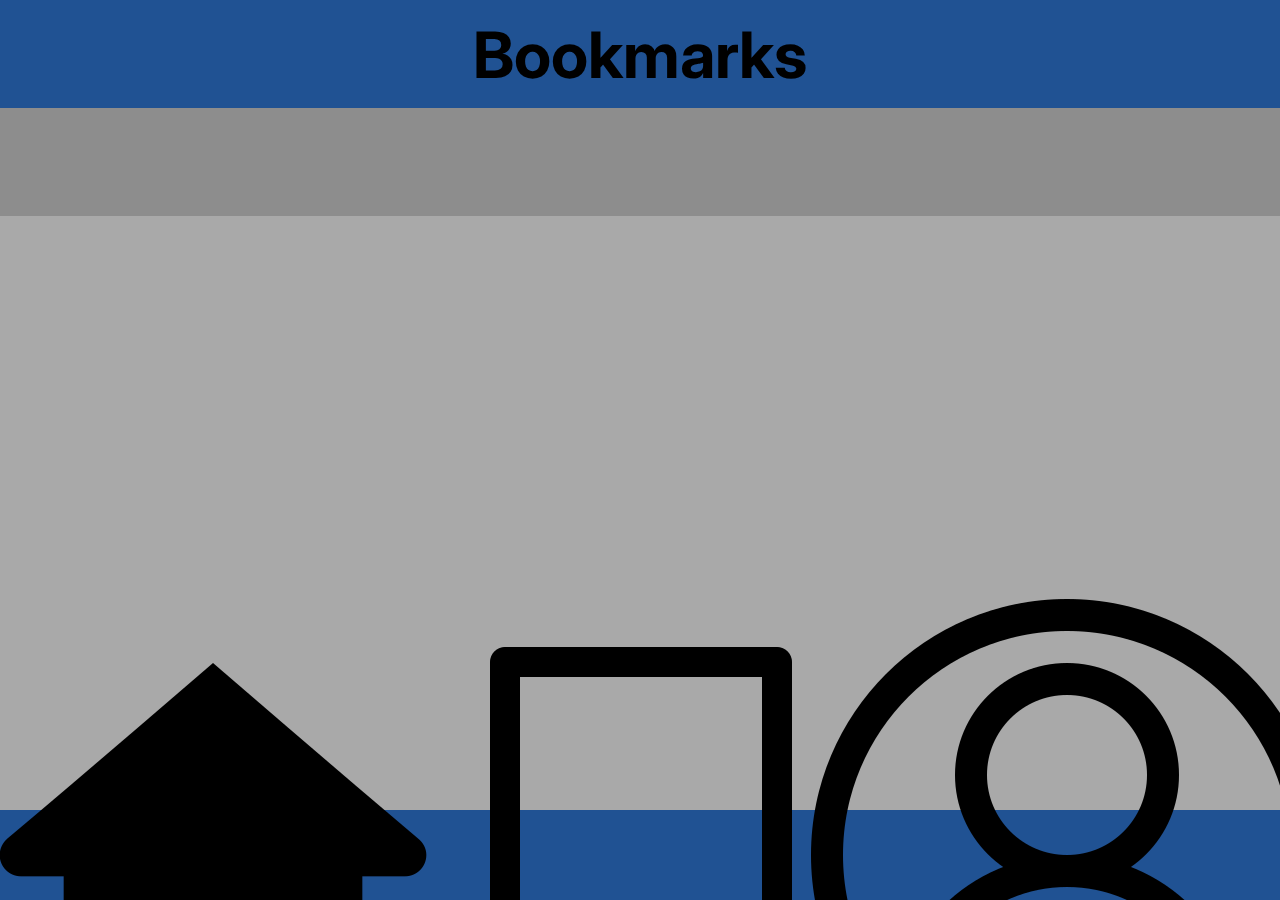
<file: bookmark.html>
<!DOCTYPE html>
<html lang="en">
  <head>
    <meta charset="UTF-8" />
    <meta http-equiv="X-UA-Compatible" content="IE=edge" />
    <meta name="viewport" content="width=device-width, initial-scale=1.0" />
    <link rel="stylesheet" href="./css/styles.css" />
    <title>Quiz App</title>
  </head>
  <body>
    <header>
      <nav>
        <h1>Bookmarks</h1>
      </nav>
    </header>
    <main></main>

    <footer>
      <a href="index.html" class="icons">
        <img src="./assets/home.png" alt="" />
      </a>
      <a href="bookmarks.html" class="icons">
        <img src="./assets/bookmark.png" alt="" />
      </a>
      <a href="profile.html" class="icons">
        <img src="./assets/profile.png" alt="" />
      </a>
    </footer>
  </body>
</html>
</file>
<file: css/styles.css>
@import "./components/_base.css";
@import "./components/_title.css";
@import "./components/_utility.css";
@import "./components/_footer.css";
@import "./components/_question-card.css";
@import "./components/_profile.css";
@import "./components/_addquestion.css";
</file>
